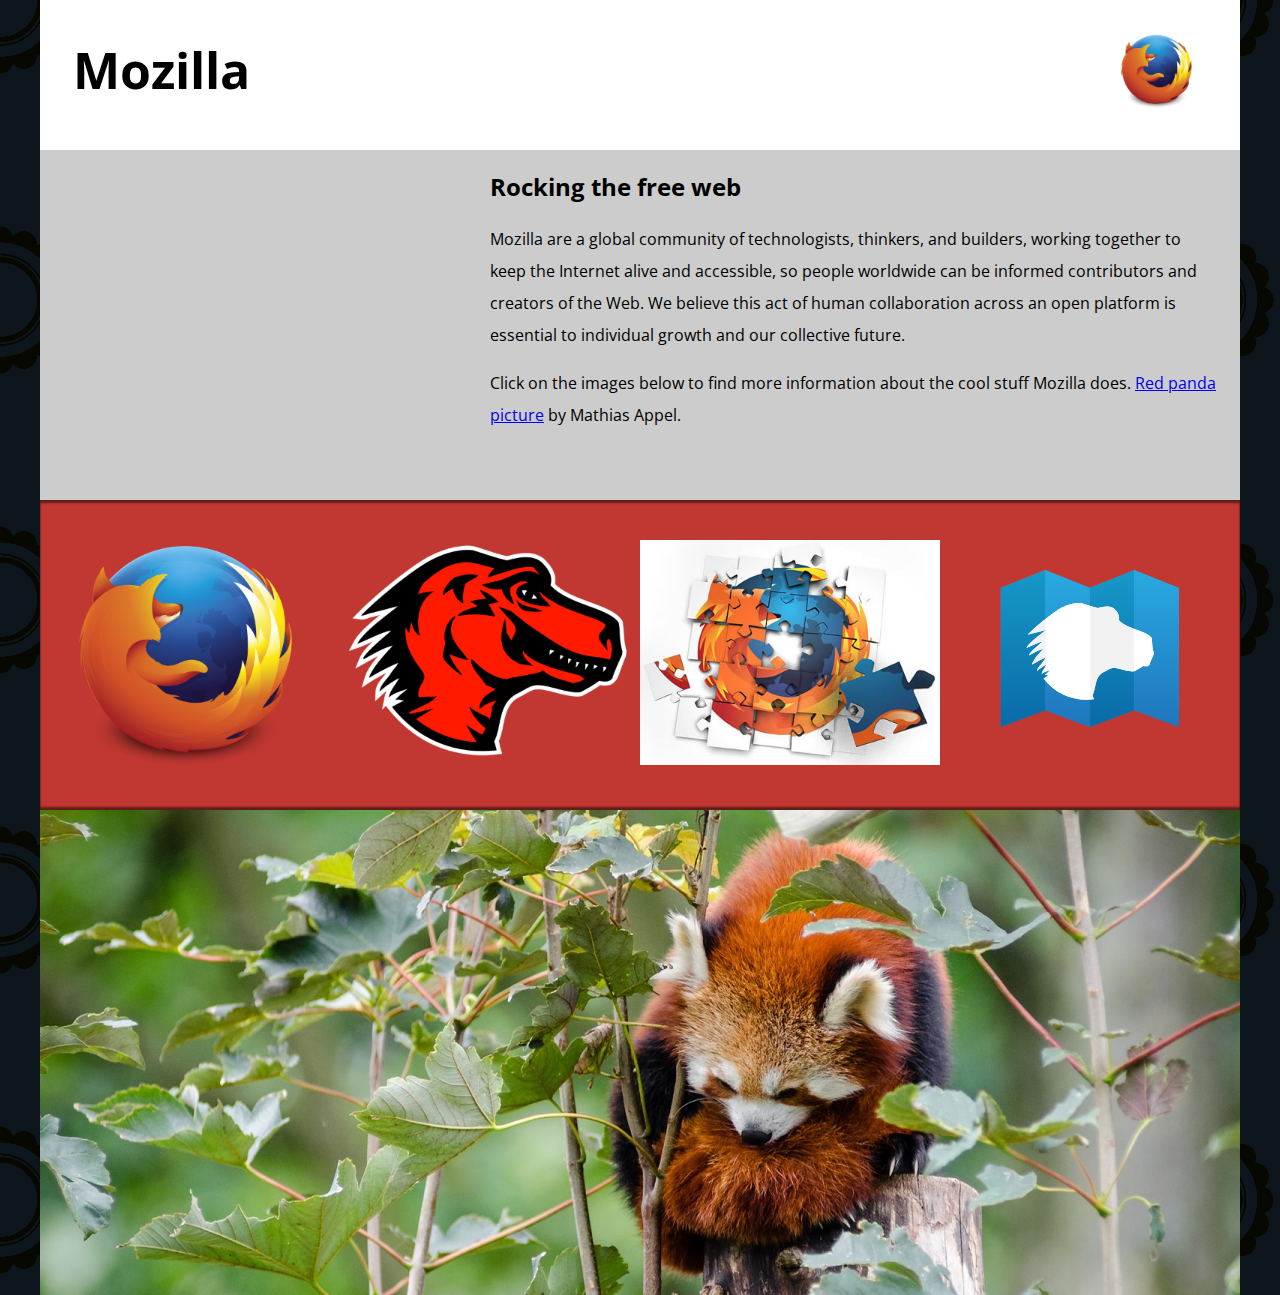
<file: quiz_media/index.html>
<!DOCTYPE html>
<html>
  <head>
    <meta charset="utf-8">
    <meta name="viewport" content="width=device-width">
    <title>Mozilla splash page</title>
    <link href='https://fonts.googleapis.com/css?family=Open+Sans:400,700' rel='stylesheet' type='text/css'>
    <style>
      /* header and body setup */
      html {
        font-family: 'Open Sans', sans-serif;
        background: url(pattern.png);
      }
      body {
        width: 100%;
        max-width: 1200px;
        margin: 0 auto;
        background-color: white;
        position: relative;
      }
      /* Header styling */
      header {
        height: 150px;
      }
      header img {
        width: 100px;
        position: absolute;
        right: 32.5px;
        top: 32.5px;
      }
      h1 {
        font-size: 50px;
        line-height: 140px;
        margin: 0 0 0 32.5px;
      }
      /* main section and video styling */
      main {
        background: #ccc;
      }
      article {
        padding: 20px;
      }
      h2 {
        margin-top: 0;
      }
      p {
        line-height: 2;
      }
      iframe {
        float: left;
        margin: 0 20px 20px 0;
        max-width: 100%;
      }
      /* further info links */
      .further-info {
        clear: left;
        padding: 40px 0;
        background: #c13832;
        box-shadow: inset 0 3px 2px rgba(0,0,0,0.5),
                    inset 0 -3px 2px rgba(0,0,0,0.5);
      }
      .further-info a {
        width: 25%;
        display: block;
        float: left;
      }
      .further-info img {
        max-width: 100%;
      }
      .clearfix {
        clear: both;
      }
      /* Red panda image */
      .red-panda img {
        display: block;
        max-width: 100%;
      }
    </style>
  </head>
  <body>
    <header>
      <h1>Mozilla</h1>
      <!-- insert <img> element, link to the small
          version of the Firefox logo -->
      <img src="firefox_logo-only_120.png">

    </header>

    <main>
      <article>
        <!-- insert iframe from youtube -->
         <iframe src="map.html" width="410" height="310" frameborder="0" style="border:0" allowfullscreen></iframe>
        <h2>Rocking the free web</h2>

        <p>Mozilla are a global community of technologists, thinkers, and builders, working together to keep the Internet alive and accessible, so people worldwide can be informed contributors and creators of the Web. We believe this act of human collaboration across an open platform is essential to individual growth and our collective future.</p>

        <p>Click on the images below to find more information about the cool stuff Mozilla does. <a href="https://www.flickr.com/photos/mathiasappel/21675551065/">Red panda picture</a> by Mathias Appel.</p>
      </article>

      <div class="further-info">
        <!-- insert images with srcsets and sizes -->
        <a href="https://www.mozilla.org/en-US/firefox/new/">
          <img srcset="firefox_logo-only_120.png 120w,
                       firefox_logo-only_400.png 400w"
               sizes="(max-width:480px) 120px,
                      400px"
               src="firefox_logo-only_400.jpg" alt="fireforx logo picture">
        </a>
        <a href="https://www.mozilla.org/">
          <img srcset="mozilla-dinosaur-head120.png 120w,
                       mozilla-dinosaur-head400.png 400w"
               sizes="(max-width:480px) 120px,
                      400px"
               src="firefox_logo-only_400.jpg" alt="fireforx logo picture">
        </a>
        <a href="https://addons.mozilla.org/">
          <img srcset="firefox-addons120.jpg 120w,
                       firefox-addons400.jpg 400w"
               sizes="(max-width:480px) 120px,
                      400px"
               src="firefox_logo-only_400.jpg" alt="fireforx logo picture">
        </a>
        <a href="https://developer.mozilla.org/en-US/">
          <img 
               src="mdn.svg" alt="fireforx logo picture">
        </a>
        <div class="clearfix"></div>
      </div>

      <div class="red-panda">
        <!-- insert picture element -->
        <picture>
            <source media="(max-width:600px)" srcset="red-panda600.jpg">
            <source media="(min-width:601px)" srcset="red-panda1200.jpg">
            <img src="red-panda1200.jpg" alt="red panda">
         </picture>
      </div>

    </main>
  </body>
</html>
</file>
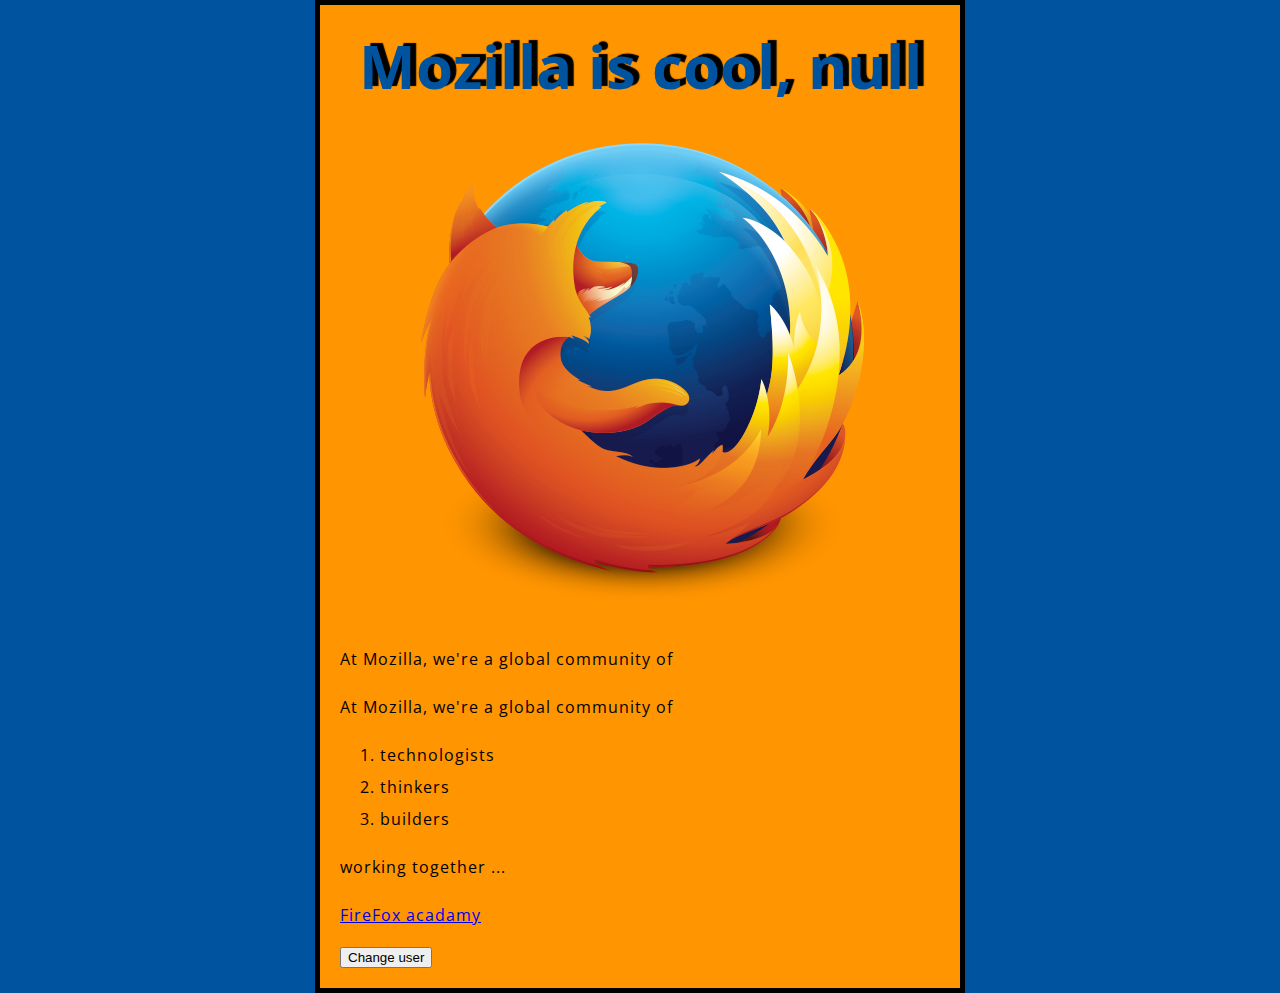
<file: Test_Site/index.html>
<html>
<head>
    <meta charset="utf-8">
    <title>My test page</title>
<link href='styles/style.css' rel='stylesheet' type='text/css'>
<link href='http://fonts.font.im/css?family=Open+Sans' rel='stylesheet' type='text/css'>

  </head>
<body>

<h1>Mozilla is cool </h1>
<img src="images/firefox.png" alt="firefox log picture">

<p>At Mozilla, we're a global community of</p>
 <p id="my">At Mozilla, we're a global community of</p>   
<ol> 
  <li>technologists</li>
  <li>thinkers</li>
  <li>builders</li>
</ol>

<p>working together ... </p>

<p><a href="https://developer.mozilla.org/en-US/docs/Learn/Getting_started_with_the_web/What_will_your_website_look_like">FireFox acadamy</a></p>
<button>Change user</button>
<script src="scripts/main.js"></script>
</body>
</html>
</file>
<file: Test_Site/styles/style.css>
html {
font-size:10px;
font-family: 'Open Sans', sans-serif;
background-color:#00539F;
}

body {
width:600px;
margin:0 auto;
background-color:#ff9500;
padding:0 20px 20px 20px;
border:5px solid black;
}

h1{
margin:0;
padding:20px 0;
color:#00539F;
text-shadow:6px -3px 1px black;
text-align:center;
font-size:60px;
}

img{
display:block;
margin:0 auto;
}

p,li{
font-size:16px;
line-height:2;
letter-spacing:1px;
}
</file>
